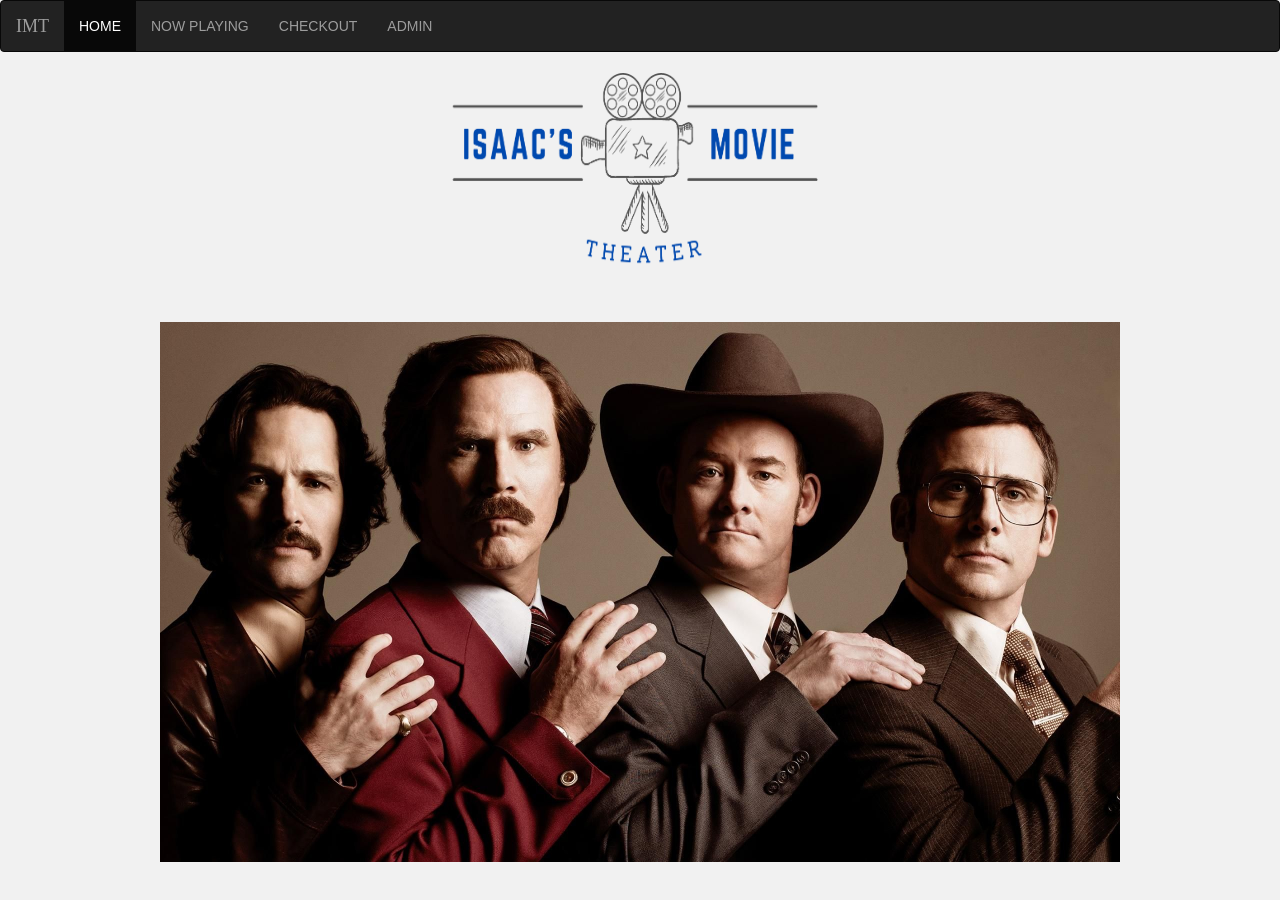
<file: templates/index.html>
<!-- <!DOCTYPE html> -->
<html lang="en">

<head>
    <title>Isaac's Theater</title>
    <meta charset="utf-8">
    <meta name="viewport" content="width=device-width, initial-scale=1">
    <link rel="stylesheet" href="https://maxcdn.bootstrapcdn.com/bootstrap/3.4.1/css/bootstrap.min.css">
    <link rel="stylesheet" href="/static/styles2.css" />
    <script src="https://ajax.googleapis.com/ajax/libs/jquery/3.5.1/jquery.min.js"></script>
    <script src="https://maxcdn.bootstrapcdn.com/bootstrap/3.4.1/js/bootstrap.min.js"></script>
</head>

<body>

    <nav class="navbar navbar-inverse">
        <div class="container-fluid">
            <div class="navbar-header">
                <a class="navbar-brand" style="font-family:Impact" href="/">IMT</a>
            </div>
            <ul class="nav navbar-nav">
                <li class="active"><a href="/">HOME</a></li>
                <li><a href="/movies">NOW PLAYING</a></li>
                <li><a href="/checkout">CHECKOUT</a></li>
                <li><a href="/adminPage.html">ADMIN</a></li>
        </div>
    </nav>

    <!-- <img src="/static/westcoastDevTheater.png" width = "350" height= "150"> -->
    <img src="/static/isaac_movie_logo_2.png" width = "400" height= "200">
    <!-- <img src="/static/isaacs_movie_logo.png"> -->
    
    <br>
    <br>
    <br>

    </p>

    <div id="slide">
        <div class="slideshowCarousel">
            <div class="carouselSlides"> <img src="/static/anchorman.jpg" style="width:75%"></div>
            <div class="carouselSlides"> <img src="/static/itmovie.png" style="width:75%"></div>
        </div>
    <br>
    </div>

</body>

</html>

<script src="/static/java.js"></script>
</body>

</html>
</file>
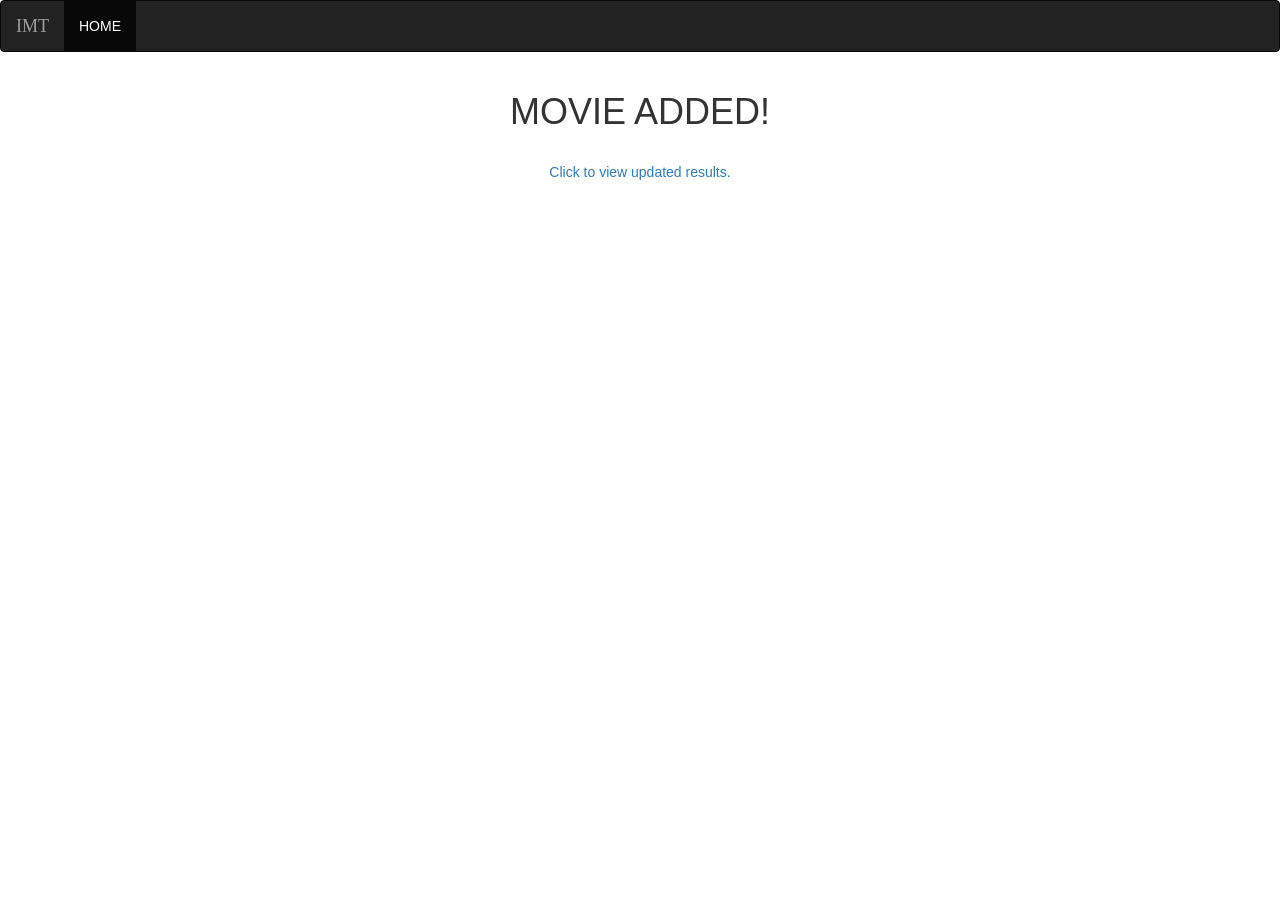
<file: templates/addMovieSuccess.html>
<!DOCTYPE html>

<head>
    <title>WCD</title>
    <meta charset="utf-8">
    <meta name="viewport" content="width=device-width, initial-scale=1">
    <link rel="stylesheet" href="https://maxcdn.bootstrapcdn.com/bootstrap/3.4.1/css/bootstrap.min.css">
 
    <script src="https://ajax.googleapis.com/ajax/libs/jquery/3.5.1/jquery.min.js"></script>
    <script src="https://maxcdn.bootstrapcdn.com/bootstrap/3.4.1/js/bootstrap.min.js"></script>
</head>

<body>

    <nav class="navbar navbar-inverse">
        <div class="container-fluid">
            <div class="navbar-header">
                <a class="navbar-brand" style="font-family:Impact" href="/">IMT</a>
            </div>
            <ul class="nav navbar-nav">
                <li class="active"><a href="/">HOME</a></li>
            </ul>
        </div>
    </nav>

<html lang="en">

<head>
    <title>ADMIN PAGE</title>
    <meta charset="utf-8">
    <meta name="viewport" content="width=device-width, initial-scale=1">
    <link rel="stylesheet" href="https://maxcdn.bootstrapcdn.com/bootstrap/3.4.1/css/bootstrap.min.css">
    <script src="https://ajax.googleapis.com/ajax/libs/jquery/3.5.1/jquery.min.js"></script>
    <script src="https://maxcdn.bootstrapcdn.com/bootstrap/3.4.1/js/bootstrap.min.js"></script>


</head>



    <div class="container">
        <center><h1>MOVIE ADDED!</h1>
        <br>
        <p><a href = "/admin">Click to view updated results.</a></p>
        <br>
        <br>
        </center>
</div>
</html>
</file>
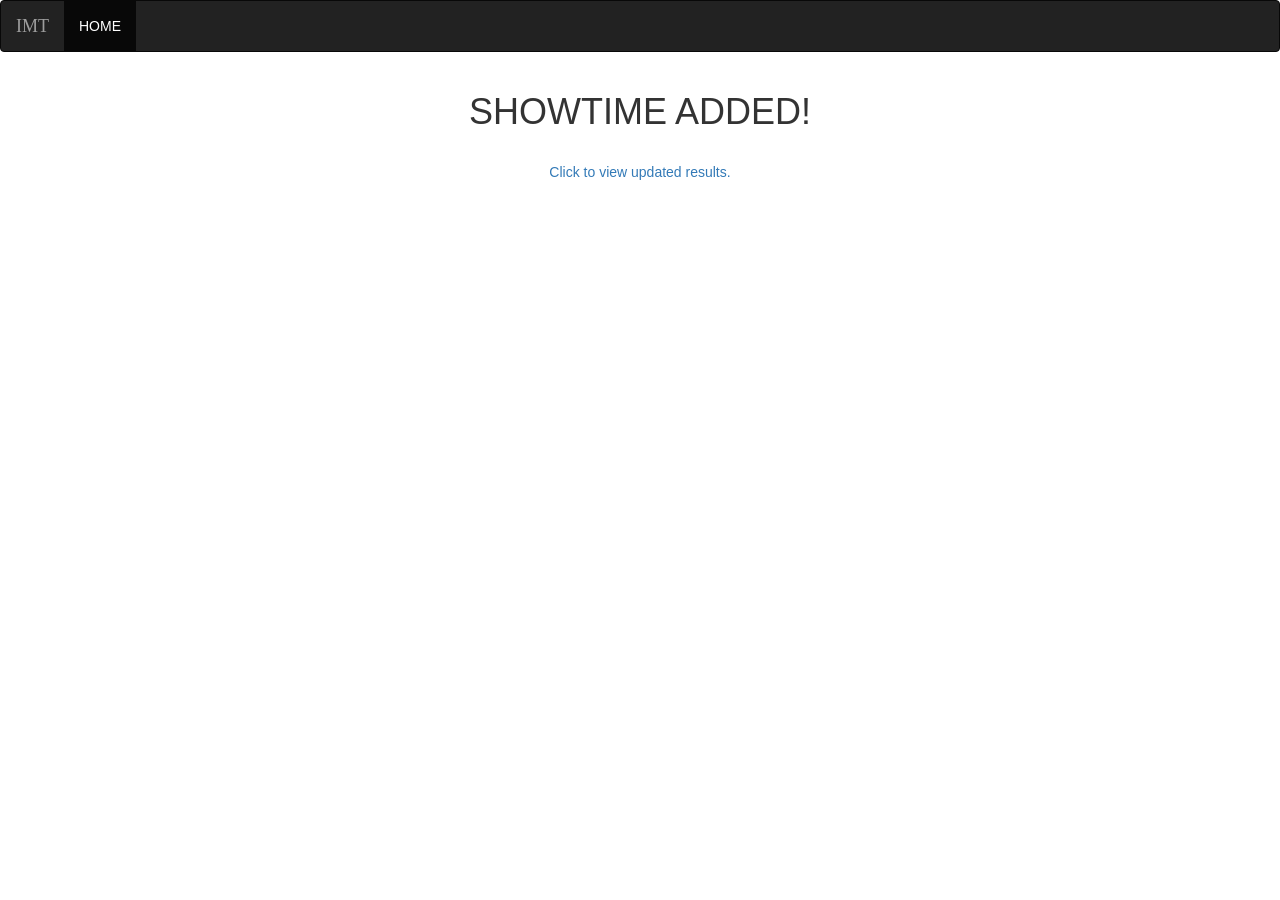
<file: templates/addShowtimeSuccess.html>
<!DOCTYPE html>

<head>
    <title>WCD</title>
    <meta charset="utf-8">
    <meta name="viewport" content="width=device-width, initial-scale=1">
    <link rel="stylesheet" href="https://maxcdn.bootstrapcdn.com/bootstrap/3.4.1/css/bootstrap.min.css">
 
    <script src="https://ajax.googleapis.com/ajax/libs/jquery/3.5.1/jquery.min.js"></script>
    <script src="https://maxcdn.bootstrapcdn.com/bootstrap/3.4.1/js/bootstrap.min.js"></script>
</head>

<body>

    <nav class="navbar navbar-inverse">
        <div class="container-fluid">
            <div class="navbar-header">
                <a class="navbar-brand" style="font-family:Impact" href="/">IMT</a>
            </div>
            <ul class="nav navbar-nav">
                <li class="active"><a href="/">HOME</a></li>
            </ul>
        </div>
    </nav>

<html lang="en">

<head>
    <title>ADMIN PAGE</title>
    <meta charset="utf-8">
    <meta name="viewport" content="width=device-width, initial-scale=1">
    <link rel="stylesheet" href="https://maxcdn.bootstrapcdn.com/bootstrap/3.4.1/css/bootstrap.min.css">
    <script src="https://ajax.googleapis.com/ajax/libs/jquery/3.5.1/jquery.min.js"></script>
    <script src="https://maxcdn.bootstrapcdn.com/bootstrap/3.4.1/js/bootstrap.min.js"></script>


</head>



    <div class="container">
        <center><h1>SHOWTIME ADDED!</h1>
        <br>
        <p><a href = "/admin">Click to view updated results.</a></p>
        <br>
        <br>
        </center>
</div>
</html>
</file>
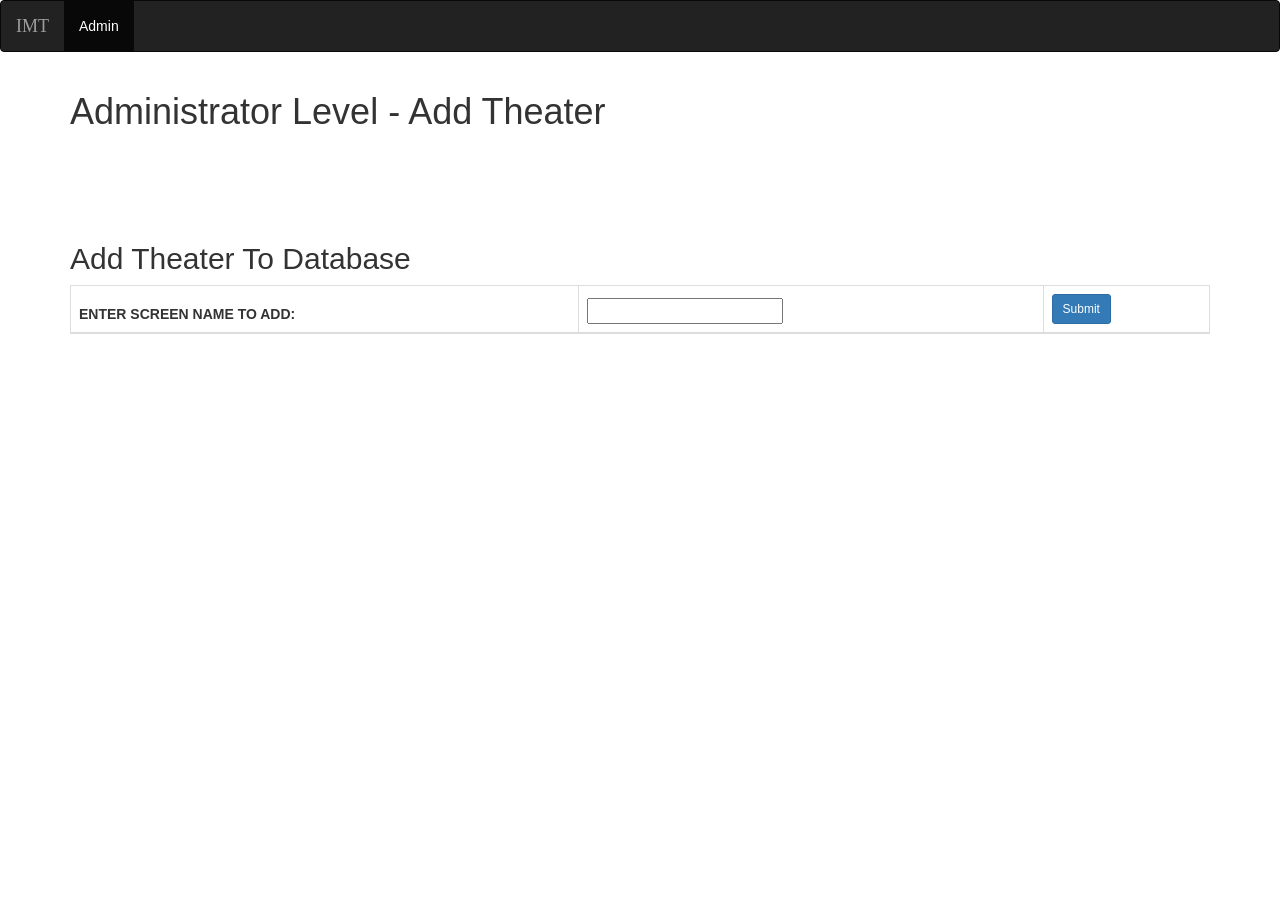
<file: templates/addTheater.html>
﻿

 
    <!DOCTYPE html>

    <head>
        <title>WCD</title>
        <meta charset="utf-8">
        <meta name="viewport" content="width=device-width, initial-scale=1">
        <link rel="stylesheet" href="https://maxcdn.bootstrapcdn.com/bootstrap/3.4.1/css/bootstrap.min.css">
     
        <script src="https://ajax.googleapis.com/ajax/libs/jquery/3.5.1/jquery.min.js"></script>
        <script src="https://maxcdn.bootstrapcdn.com/bootstrap/3.4.1/js/bootstrap.min.js"></script>
    </head>
    
    <body>
    
        <nav class="navbar navbar-inverse">
            <div class="container-fluid">
                <div class="navbar-header">
                    <a class="navbar-brand" style="font-family:Impact" href="/">IMT</a>
                </div>
                <ul class="nav navbar-nav">
                    <li class="active"><a href="/admin">Admin</a></li>
                </ul>
            </div>
        </nav>
    
    <html lang="en">
    
    <head>
        <title>ADMIN PAGE</title>
        <meta charset="utf-8">
        <meta name="viewport" content="width=device-width, initial-scale=1">
        <link rel="stylesheet" href="https://maxcdn.bootstrapcdn.com/bootstrap/3.4.1/css/bootstrap.min.css">
        <script src="https://ajax.googleapis.com/ajax/libs/jquery/3.5.1/jquery.min.js"></script>
        <script src="https://maxcdn.bootstrapcdn.com/bootstrap/3.4.1/js/bootstrap.min.js"></script>
    
    
    </head>
    
    
    
        <div class="container">
            <h1>Administrator Level - Add Theater</h1>
            <br>
            <br>
<br>
<Br>
    <h2>Add Theater To Database</h2>
    <table id="addTheater" class="table table-bordered table-striped">
        
        <thead>
            <tr>
                <th>ENTER SCREEN NAME TO ADD:</th> 
                <th>
                <form name='screenName' action="" method="POST">
                    <input type = "text" name="screenName">
                </th>
                <th><button class="btn btn-primary btn-sm" type="submit" name="button1" value="submitScreen">Submit</button></th>
            </form>
            </tr>
        </thead>

    </table> 


           
    </div>   
    
    
    
        <script>
            $(document).ready(function() {
                $("#myInput").on("keyup", function() {
                    var value = $(this).val().toLowerCase();
                    $("#myTable tr").filter(function() {
                        $(this).toggle($(this).text().toLowerCase().indexOf(value) > -1)
                    });
                });
            });
        </script>
    
    
        <script src="/static/java.js "></script>
    
    </body>
    
    </html>
</file>
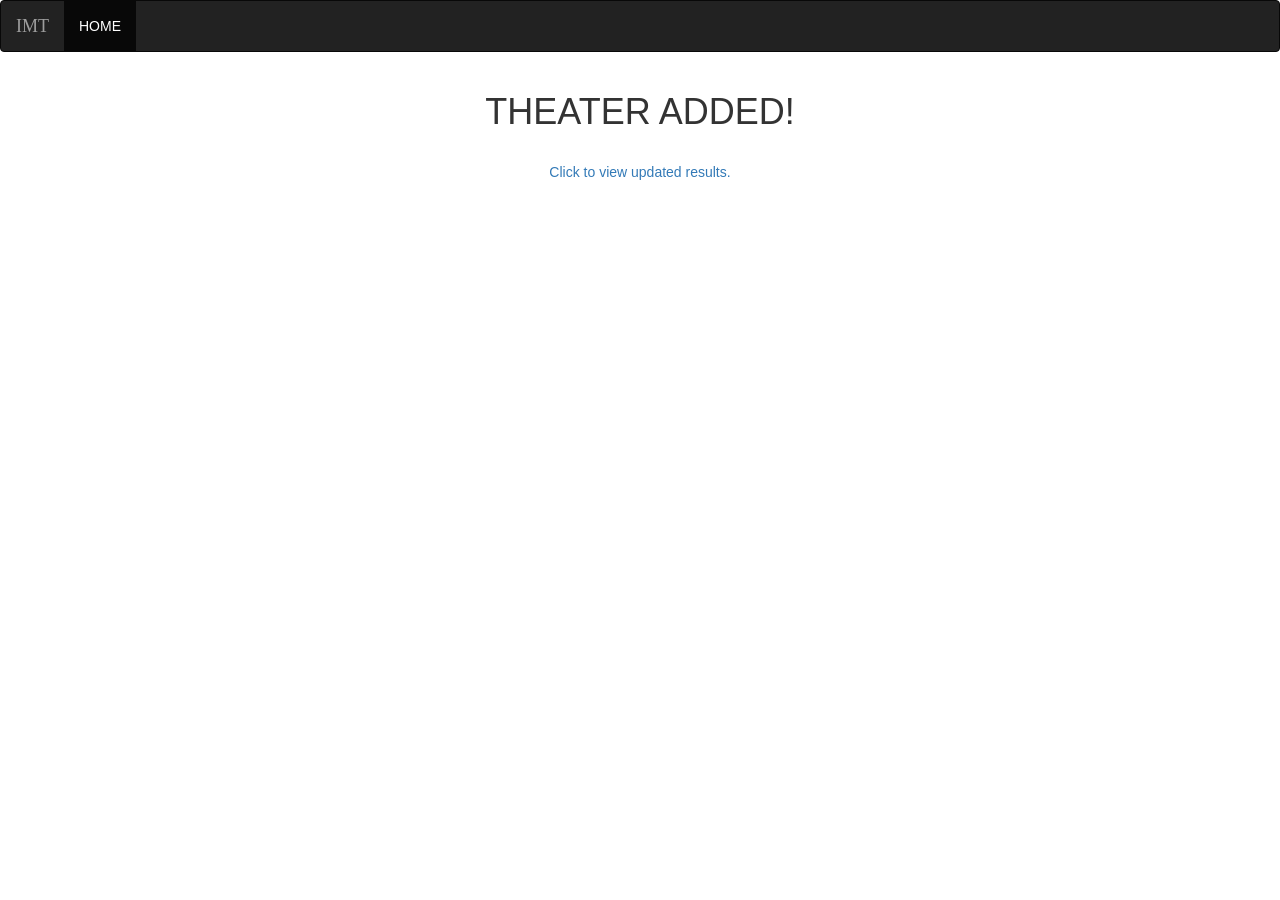
<file: templates/addTheaterSuccess.html>
<!DOCTYPE html>

<head>
    <title>WCD</title>
    <meta charset="utf-8">
    <meta name="viewport" content="width=device-width, initial-scale=1">
    <link rel="stylesheet" href="https://maxcdn.bootstrapcdn.com/bootstrap/3.4.1/css/bootstrap.min.css">
 
    <script src="https://ajax.googleapis.com/ajax/libs/jquery/3.5.1/jquery.min.js"></script>
    <script src="https://maxcdn.bootstrapcdn.com/bootstrap/3.4.1/js/bootstrap.min.js"></script>
</head>

<body>

    <nav class="navbar navbar-inverse">
        <div class="container-fluid">
            <div class="navbar-header">
                <a class="navbar-brand" style="font-family:Impact" href="/">IMT</a>
            </div>
            <ul class="nav navbar-nav">
                <li class="active"><a href="/">HOME</a></li>
            </ul>
        </div>
    </nav>

<html lang="en">

<head>
    <title>ADMIN PAGE</title>
    <meta charset="utf-8">
    <meta name="viewport" content="width=device-width, initial-scale=1">
    <link rel="stylesheet" href="https://maxcdn.bootstrapcdn.com/bootstrap/3.4.1/css/bootstrap.min.css">
    <script src="https://ajax.googleapis.com/ajax/libs/jquery/3.5.1/jquery.min.js"></script>
    <script src="https://maxcdn.bootstrapcdn.com/bootstrap/3.4.1/js/bootstrap.min.js"></script>


</head>



    <div class="container">
        <center><h1>THEATER ADDED!</h1>
        <br>
        <p><a href = "/admin">Click to view updated results.</a></p>
        <br>
        <br>
        </center>
</div>
</html>
</file>
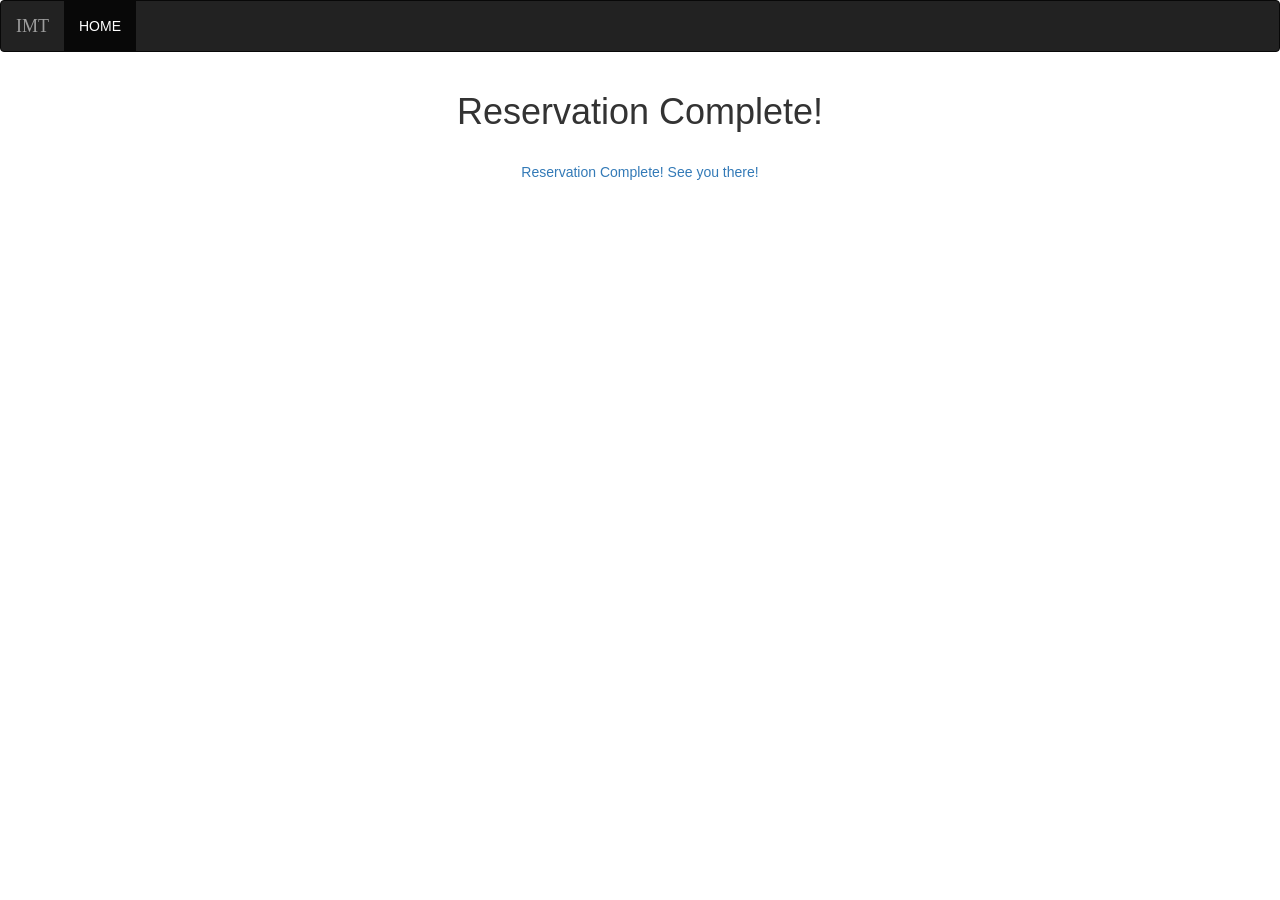
<file: templates/transaction_PageSuccess.html>
<!DOCTYPE html>

<head>
    <title>WCD</title>
    <meta charset="utf-8">
    <meta name="viewport" content="width=device-width, initial-scale=1">
    <link rel="stylesheet" href="https://maxcdn.bootstrapcdn.com/bootstrap/3.4.1/css/bootstrap.min.css">
 
    <script src="https://ajax.googleapis.com/ajax/libs/jquery/3.5.1/jquery.min.js"></script>
    <script src="https://maxcdn.bootstrapcdn.com/bootstrap/3.4.1/js/bootstrap.min.js"></script>
</head>

<body>

    <nav class="navbar navbar-inverse">
        <div class="container-fluid">
            <div class="navbar-header">
                <a class="navbar-brand" style="font-family:Impact" href="/">IMT</a>
            </div>
            <ul class="nav navbar-nav">
                <li class="active"><a href="/">HOME</a></li>
            </ul>
        </div>
    </nav>

<html lang="en">

<head>
    <title>ADMIN PAGE</title>
    <meta charset="utf-8">
    <meta name="viewport" content="width=device-width, initial-scale=1">
    <link rel="stylesheet" href="https://maxcdn.bootstrapcdn.com/bootstrap/3.4.1/css/bootstrap.min.css">
    <script src="https://ajax.googleapis.com/ajax/libs/jquery/3.5.1/jquery.min.js"></script>
    <script src="https://maxcdn.bootstrapcdn.com/bootstrap/3.4.1/js/bootstrap.min.js"></script>


</head>



    <div class="container">
        <center><h1>Reservation Complete!</h1>
        <br>
        <p><a href = "/">Reservation Complete! See you there!</a></p>
        <br>
        <br>
        </center>
</div>
</html>
</file>
<file: static/styles2.css>
body {
    text-align: center;
    background-color: #f1f1f1;
}

.image-section {
    display: flex;
    justify-content: center;
    width: 100%;
    height: 100px;
}

.section-style {
    margin-right: 25px;
    margin-left: 25px;
    background-color: rgb(173, 134, 134);
}


/* Add a black background color to the top navigation */

.topMenu {
    background-color: rgb(146, 160, 236);
    margin-top: -30px;
    overflow: hidden;
}


/* Style the links inside the navigation bar */

.topMenu a {
    float: center;
    color: black;
    text-align: center;
    padding: 14px 16px;
    text-decoration: none;
    font-size: 20px;
}


/* Change the color of links on hover */

.topMenu a:hover {
    background-color: rgb(148, 126, 167);
    color: black;
}


/* Add a color to the active/current link */

.topMenu a.active {
    background-color: #f1f1f1;
    color: black;
}


/*Center table*/

.center {
    margin-left: auto;
    margin-right: auto;
    background-color: rgb(186, 177, 219);
}


/*copied from https://mdbootstrap.com/docs/jquery/forms/search/  (bootstrap for searchbar)*/

.active-cyan .fa,
.active-cyan-2 .fa {
    color: #4dd0e1;
}

.bs-example {
    margin: 20px;
}

.skin-light .login-form,
.skin-light .logout-form {
    max-width: 30rem;
    margin-right: auto;
    margin-left: auto;
}

.skin-light .logout-form {
    display: none;
}
</file>
